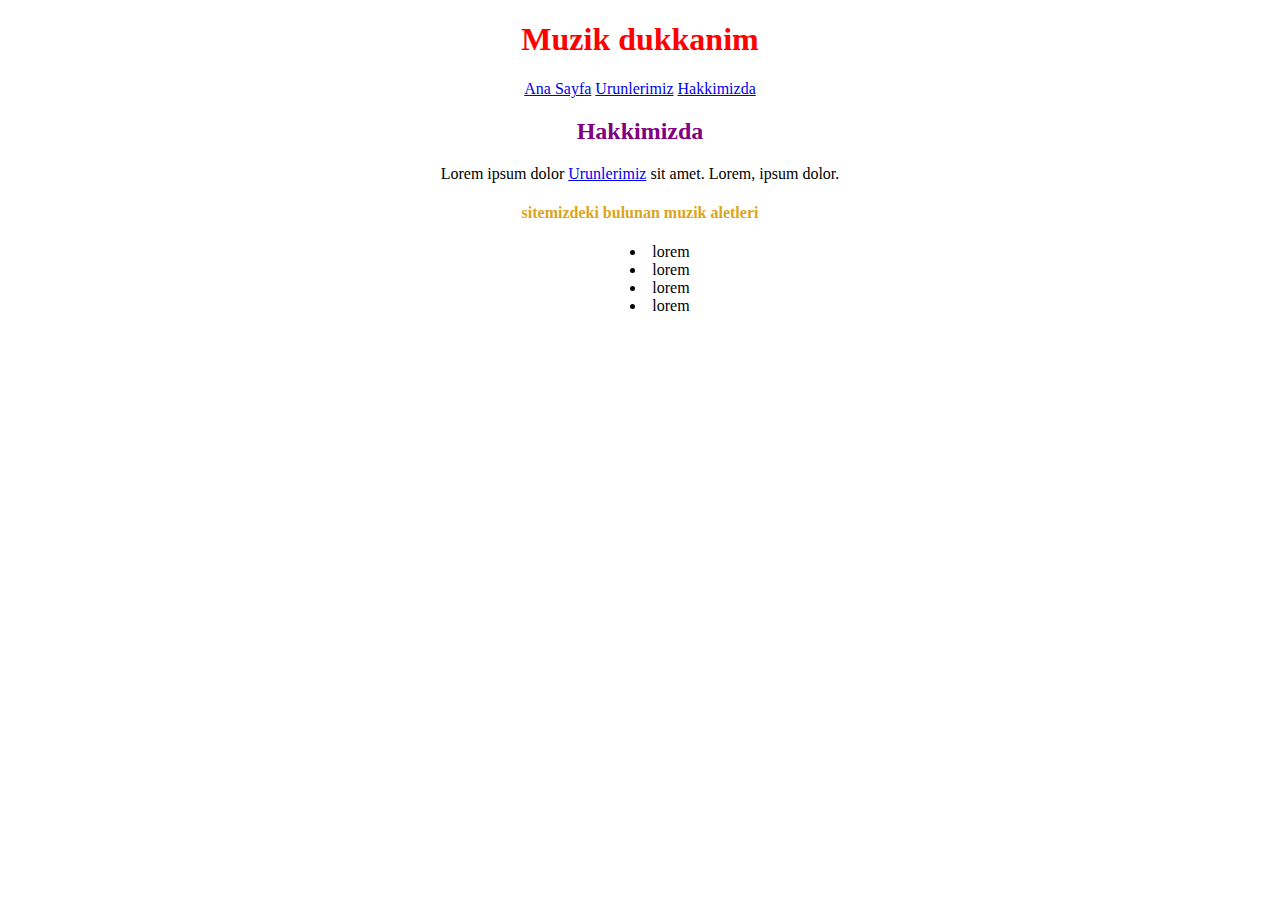
<file: index.html>
<!DOCTYPE html>
<html lang="tr">
<head>
    <meta charset="UTF-8">
    <meta http-equiv="X-UA-Compatible" content="IE=edge">
    <meta name="viewport" content="width=device-width, initial-scale=1.0">
    <title>Ana Sayfa</title>
    <link rel="stylesheet" href="css.css">
</head>
<body>
    <!-- nav baslangic-->
    <nav style="text-align: center;">
        <h1 >Muzik dukkanim</h1>
        <a href="index.html">Ana Sayfa</a>
        <a href="item.html"> Urunlerimiz</a>
        <a href="about-us.html">Hakkimizda</a>
    </nav>
    <!-- nav bitis-->

    <!-- main baslangic-->
    <main>
    <h2 style="color: purple;text-align: center;">Hakkimizda</h2>
    <p style="text-align: center;">
        Lorem ipsum dolor 
        <a href="item.html"> Urunlerimiz</a>
        sit amet. Lorem, ipsum dolor.
    </p>
        <h4>sitemizdeki bulunan muzik aletleri</h4>
        <ul style="text-align: center;">
            <li>lorem</li>
            <li>lorem</li>
            <li>lorem</li>
            <li>lorem</li>
    </ul>
</main>
    <!-- main bitis-->





    <!-- main bitis-->
</body>
</html>
</file>
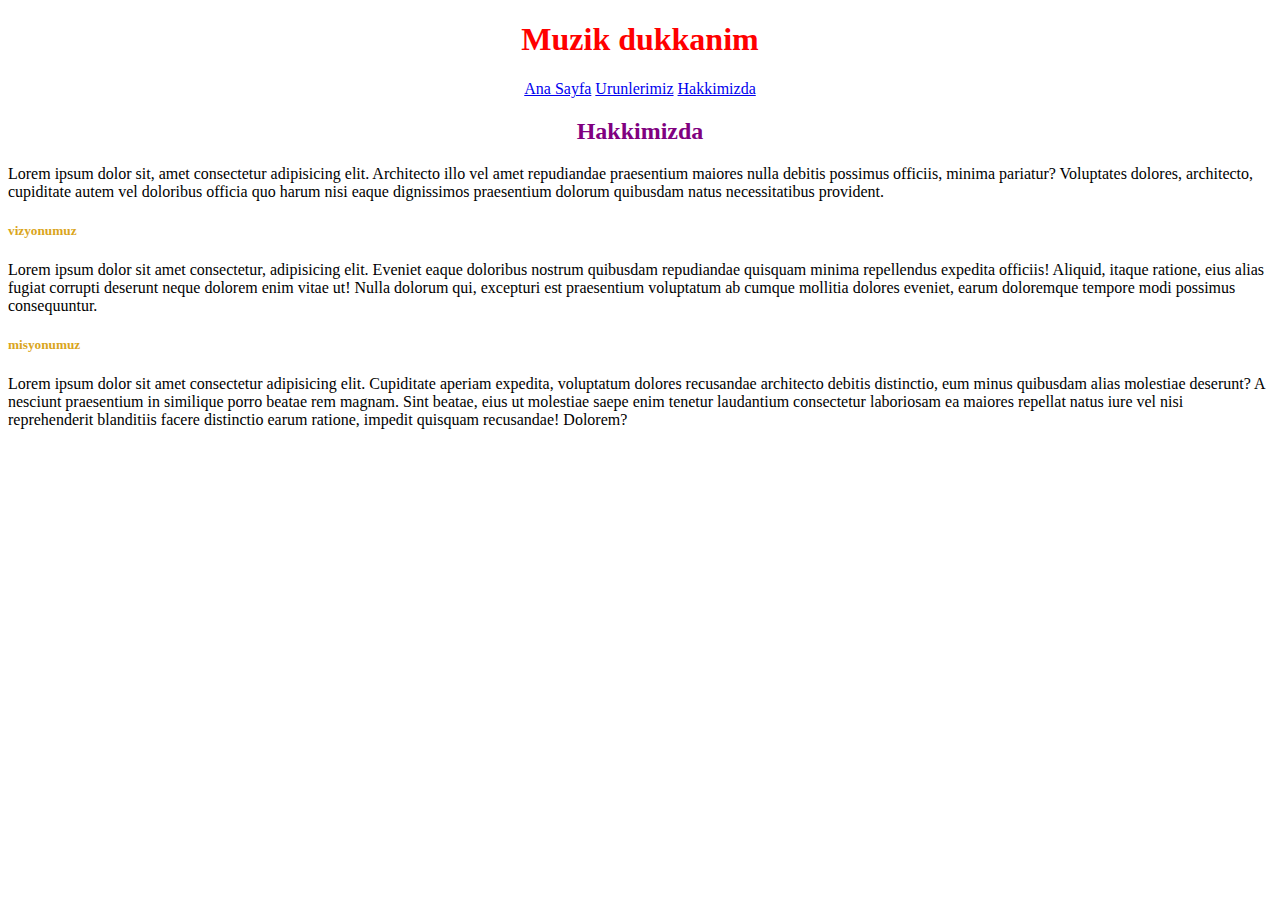
<file: about-us.html>
<!DOCTYPE html>
<html lang="tr">
<head>
    <meta charset="UTF-8">
    <meta http-equiv="X-UA-Compatible" content="IE=edge">
    <meta name="viewport" content="width=device-width, initial-scale=1.0">
    <title>Ana Sayfa</title>
    <link rel="stylesheet" href="css.css">
</head>
<body>
    <!-- nav baslangic-->
    <nav style="text-align: center;">
        <h1 >Muzik dukkanim</h1>
        <a href="index.html">Ana Sayfa</a>
        <a href="item.html"> Urunlerimiz</a>
        <a href="about-us.html">Hakkimizda</a>
    </nav>
    <!-- nav bitis-->

    <!-- main baslangic-->
    <main>
        <h2 style="color: purple;text-align: center;">Hakkimizda</h2>
            <p>Lorem ipsum dolor sit, amet consectetur adipisicing elit. Architecto illo vel amet repudiandae praesentium maiores nulla debitis possimus officiis, minima pariatur? Voluptates dolores, architecto, cupiditate autem vel doloribus officia quo harum nisi eaque dignissimos praesentium dolorum quibusdam natus necessitatibus provident.</p>
        <h5 style="color: goldenrod;">vizyonumuz</h5>
            <p>Lorem ipsum dolor sit amet consectetur, adipisicing elit. Eveniet eaque doloribus nostrum quibusdam repudiandae quisquam minima repellendus expedita officiis! Aliquid, itaque ratione, eius alias fugiat corrupti deserunt neque dolorem enim vitae ut! Nulla dolorum qui, excepturi est praesentium voluptatum ab cumque mollitia dolores eveniet, earum doloremque tempore modi possimus consequuntur.</p>
        <h5 style="color: goldenrod;">misyonumuz</h5>
            <p>Lorem ipsum dolor sit amet consectetur adipisicing elit. Cupiditate aperiam expedita, voluptatum dolores recusandae architecto debitis distinctio, eum minus quibusdam alias molestiae deserunt? A nesciunt praesentium in similique porro beatae rem magnam. Sint beatae, eius ut molestiae saepe enim tenetur laudantium consectetur laboriosam ea maiores repellat natus iure vel nisi reprehenderit blanditiis facere distinctio earum ratione, impedit quisquam recusandae! Dolorem?</p>


    </main>
    <!-- main bitis-->
</body>
</html>
</file>
<file: css.css>
/* for nav */
aside   {
    list-style-position: inside;
}
ul {
    list-style-position: inside;
}
h1 {
    color: red;
}
h4 {
    text-align: center;
    color: goldenrod;
}
/* for nav */
</file>
